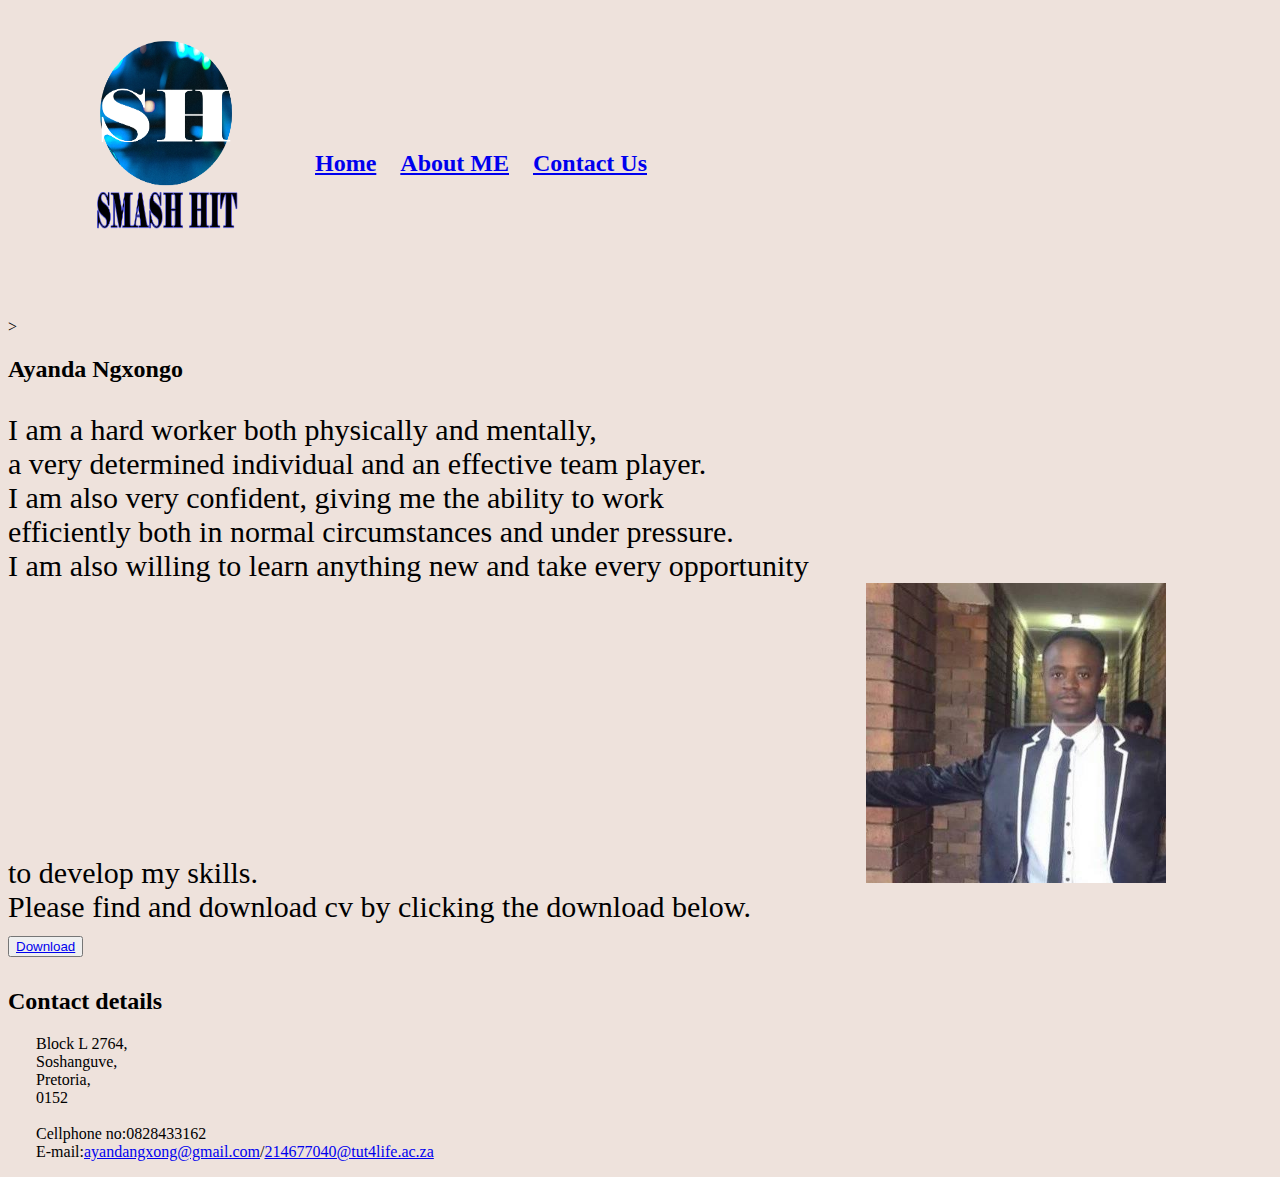
<file: about.html>
<!DOCTYPE html>
<html lang="en" dir="ltr">
  <head>
    <meta charset="utf-8">
    <title></title>
  </head>
  <body style="background-color:#EEE2DC;">
<header>
    <table> 
    <tr>
        <td><img style="width: 300px;height:300px" src="F.LOGO.png"></td>
        <td><p><h2><a href="index.html">Home</a>&nbsp&nbsp&nbsp&nbsp<a href="about.html">About ME</a>&nbsp&nbsp&nbsp&nbsp<a href="contact.html">Contact Us</a></h2></p> </td>
  

    </tr>
</table>
</header>>
<main>

<h2>Ayanda Ngxongo </h2>

<p style="font-size:30px">I am a hard worker both physically and mentally,<br>
   a very determined individual and an effective team player.<br>

    I am also very confident, giving me the ability to work<br>
     efficiently both in normal circumstances and under pressure.<br>
      I am also willing to learn anything new and take every opportunity <br>
      to develop my skills.
       <img style="width: 300px;height:300px;padding-left:600px" src="picture1.jpg">
       <br>Please find  and download cv  by clicking the download below.<br>
       <button type="submit" name="submit"><a href="CV.pdf">Download</button></a>
       </p>

</main>
<footer>
  <h2>Contact details</h2>
  <p> &nbsp&nbsp&nbsp&nbsp&nbsp&nbsp Block L 2764,<br>
    &nbsp&nbsp&nbsp&nbsp&nbsp&nbsp Soshanguve,<br>
    &nbsp&nbsp&nbsp&nbsp&nbsp&nbsp Pretoria,<br>
    &nbsp&nbsp&nbsp&nbsp&nbsp&nbsp 0152<br></br>

    &nbsp&nbsp&nbsp&nbsp&nbsp&nbsp Cellphone no:0828433162<br>
      &nbsp&nbsp&nbsp&nbsp&nbsp&nbsp E-mail:<a href="mailto:ayandangxong@gmail.com">ayandangxong@gmail.com</a>/<a href="mailto:214677040@tut4life.ac.za">214677040@tut4life.ac.za<br>
  </p>
</footer>
</html>
</file>
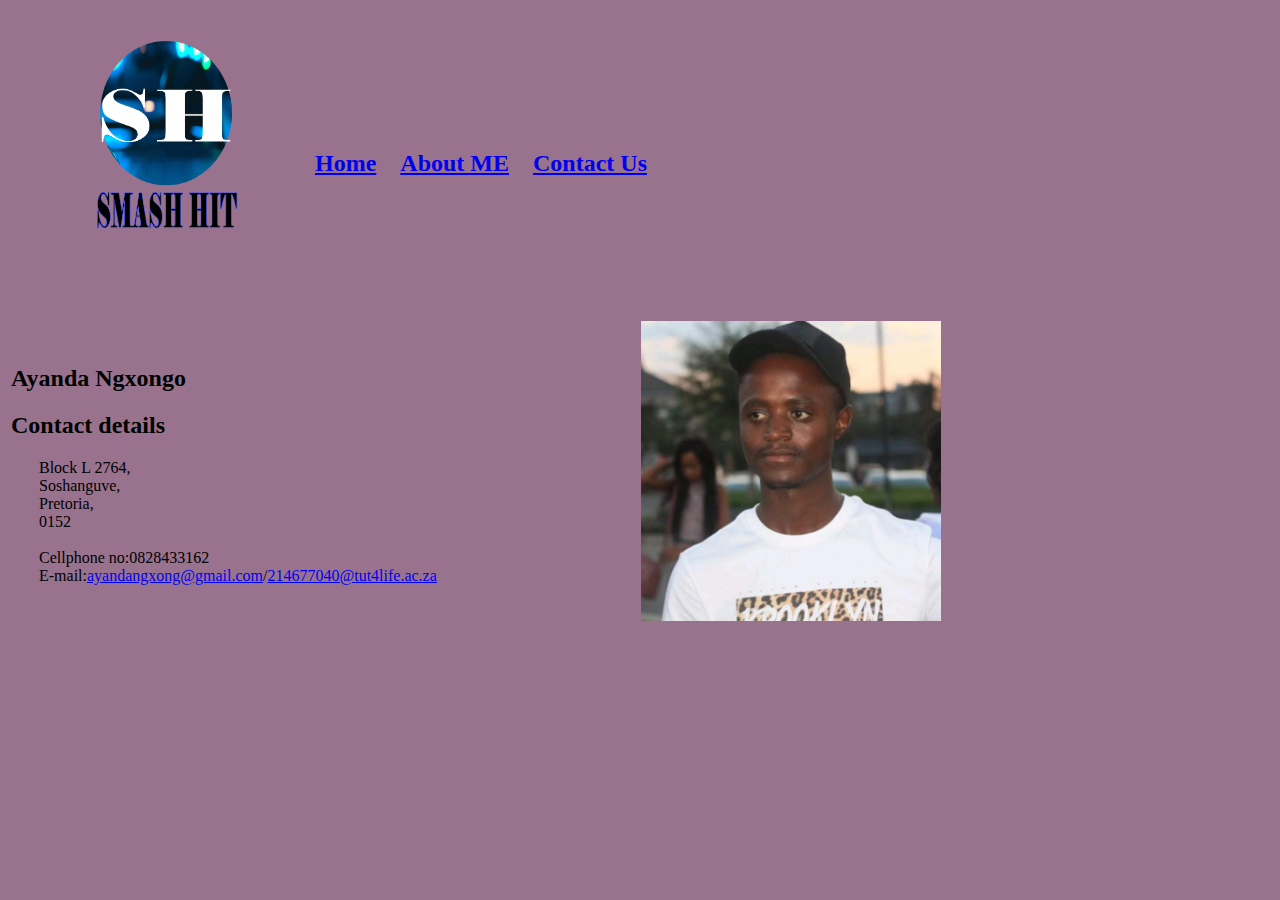
<file: contact.html>
<!DOCTYPE html>
<html lang="en" dir="ltr">
  <head>
    <meta charset="utf-8">
    <title></title>
  </head>
  <body style="background-color:#99738E;">
<header>
    <table> 
    <tr>
        <td><img style="width: 300px;height:300px" src="F.LOGO.png"></td>
        <td><p><h2><a href="index.html">Home</a>&nbsp&nbsp&nbsp&nbsp<a href="about.html">About ME</a>&nbsp&nbsp&nbsp&nbsp<a href="contact.html">Contact Us</a></h2></p> </td>
  

    </tr>
</table>
</header>
<main>
<table>
    <tr>
        <td>
<h2>Ayanda Ngxongo </h2>
<h2>Contact details</h2>
<p> &nbsp&nbsp&nbsp&nbsp&nbsp&nbsp Block L 2764,<br>
  &nbsp&nbsp&nbsp&nbsp&nbsp&nbsp Soshanguve,<br>
  &nbsp&nbsp&nbsp&nbsp&nbsp&nbsp Pretoria,<br>
  &nbsp&nbsp&nbsp&nbsp&nbsp&nbsp 0152<br></br>

  &nbsp&nbsp&nbsp&nbsp&nbsp&nbsp Cellphone no:0828433162<br>
    &nbsp&nbsp&nbsp&nbsp&nbsp&nbsp E-mail:<a href="mailto:ayandangxong@gmail.com">ayandangxong@gmail.com</a>/<a href="mailto:214677040@tut4life.ac.za">214677040@tut4life.ac.za<br>
</p>
</td>
<td>
       <img style="width: 300px;height:300px;padding-left:200px" src="pp.jpg">
       </td>
       </tr>
       </table>
</table>
</main>

</html>
</file>
